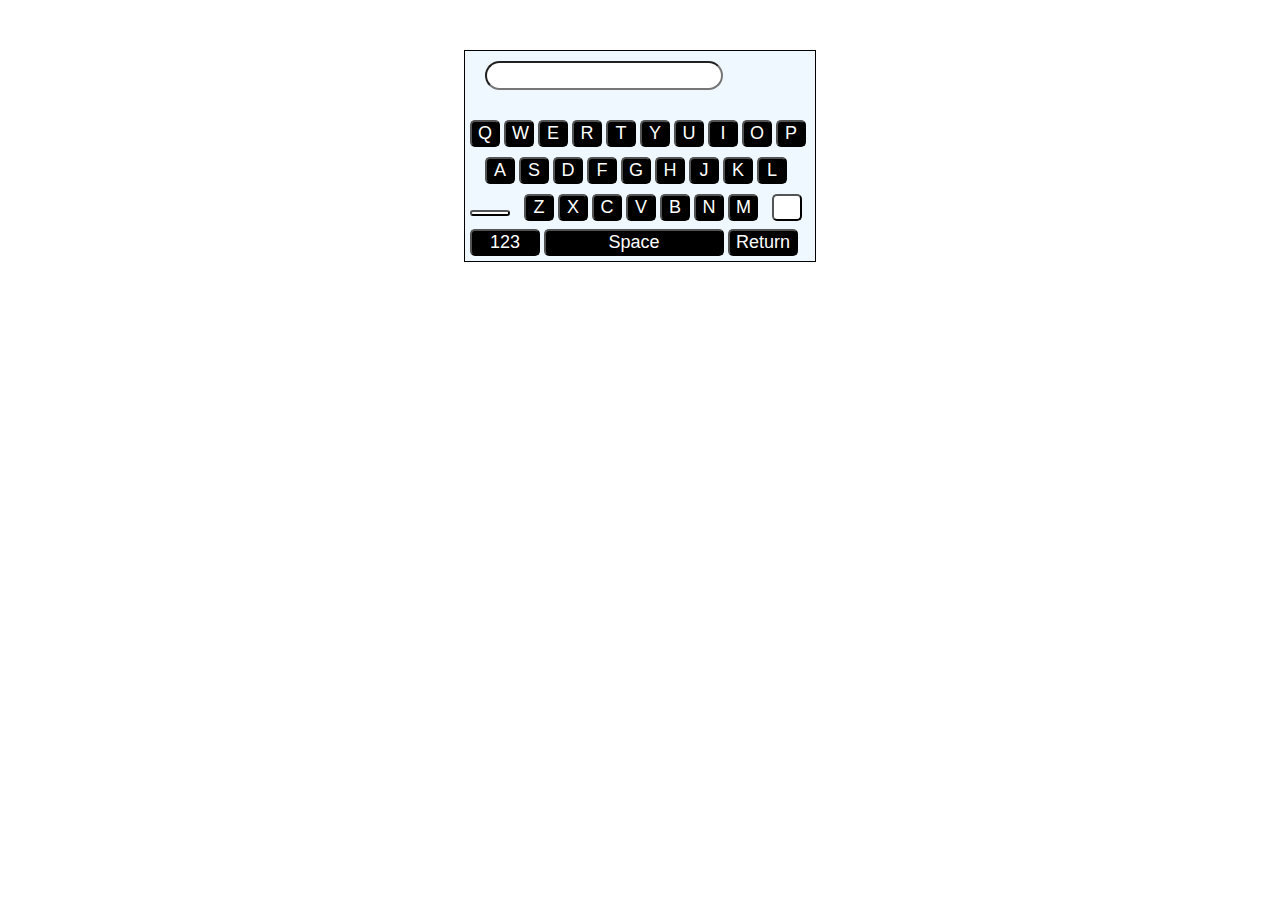
<file: index.html>
<!DOCTYPE html>
<html lang="en">
<head>
    <meta charset="UTF-8">
    <meta name="viewport" content="width=device-width, initial-scale=1.0">
    <title>Keyboard</title>
    <!-- FONT AWESOME -->
    <link rel="stylesheet" href="https://cdnjs.cloudflare.com/ajax/libs/font-awesome/6.4.2/css/all.min.css" integrity="sha512-z3gLpd7yknf1YoNbCzqRKc4qyor8gaKU1qmn+CShxbuBusANI9QpRohGBreCFkKxLhei6S9CQXFEbbKuqLg0DA==" crossorigin="anonymous" referrerpolicy="no-referrer" />
    <link rel="stylesheet" href="./index.css">


    
</head>
<body>
    <div class="mother">
        <div class="top">
            <i class="fa-solid fa-plus"></i>
            <input type="text" name="" id="box">
            <i class="fa-regular fa-note-sticky"></i>
            <i class="fa-solid fa-camera"></i>
            <i class="fa-solid fa-microphone"></i>

        </div>
        <div class="firstrow">
        <button class="alphat" onclick="mytext('Q')">Q</button>
        <button class="alphat" onclick="mytext('W')">W</button>
        <button class="alphat" onclick="mytext('E')">E</button>
        <button class="alphat" onclick="mytext('R')">R</button>
        <button class="alphat" onclick="mytext('T')">T</button>
        <button class="alphat" onclick="mytext('Y')">Y</button>
        <button class="alphat" onclick="mytext('U')">U</button>
        <button class="alphat" onclick="mytext('I')">I</button>
        <button class="alphat" onclick="mytext('O')">O</button>
        <button class="alphat" onclick="mytext('P')">P</button>
        </div>
        <div class="secondrow">
        <button class="alphat" onclick="mytext('A')">A</button>
        <button class="alphat" onclick="mytext('S')">S</button>
        <button class="alphat" onclick="mytext('D')">D</button>
        <button class="alphat" onclick="mytext('F')">F</button>
        <button class="alphat" onclick="mytext('G')">G</button>
        <button class="alphat" onclick="mytext('H')">H</button>
        <button class="alphat" onclick="mytext('J')">J</button>
        <button class="alphat" onclick="mytext('K')">K</button>
        <button class="alphat" onclick="mytext('L')">L</button>
        </div>
        <div class="thirdrow">
            <button  onclick="myalphacase()" ><i class="fa-solid fa-up-long"></i></button>
            <button class="alphat" onclick="mytext('Z')">Z</button>
            <button class="alphat" onclick="mytext('X')">X</button>
            <button class="alphat" onclick="mytext('C')">C</button>
            <button class="alphat" onclick="mytext('V')">V</button>
            <button class="alphat" onclick="mytext('B')">B</button>
            <button class="alphat" onclick="mytext('N')">N</button>
            <button class="alphat" onclick="mytext('M')">M</button>
            <button onclick="deletetext()"><i class="fa-solid fa-delete-left"></i></button>
        </div>
        <div class="fourthrow">
         <button>123</button>
         <button onclick="mytext(' ')">Space</button>
         <button>Return</button>
        </div>

    </div>

    <!-- JAVASCRIPT -->
       <script src="./index.js"></script>
</body>
</html>
</file>
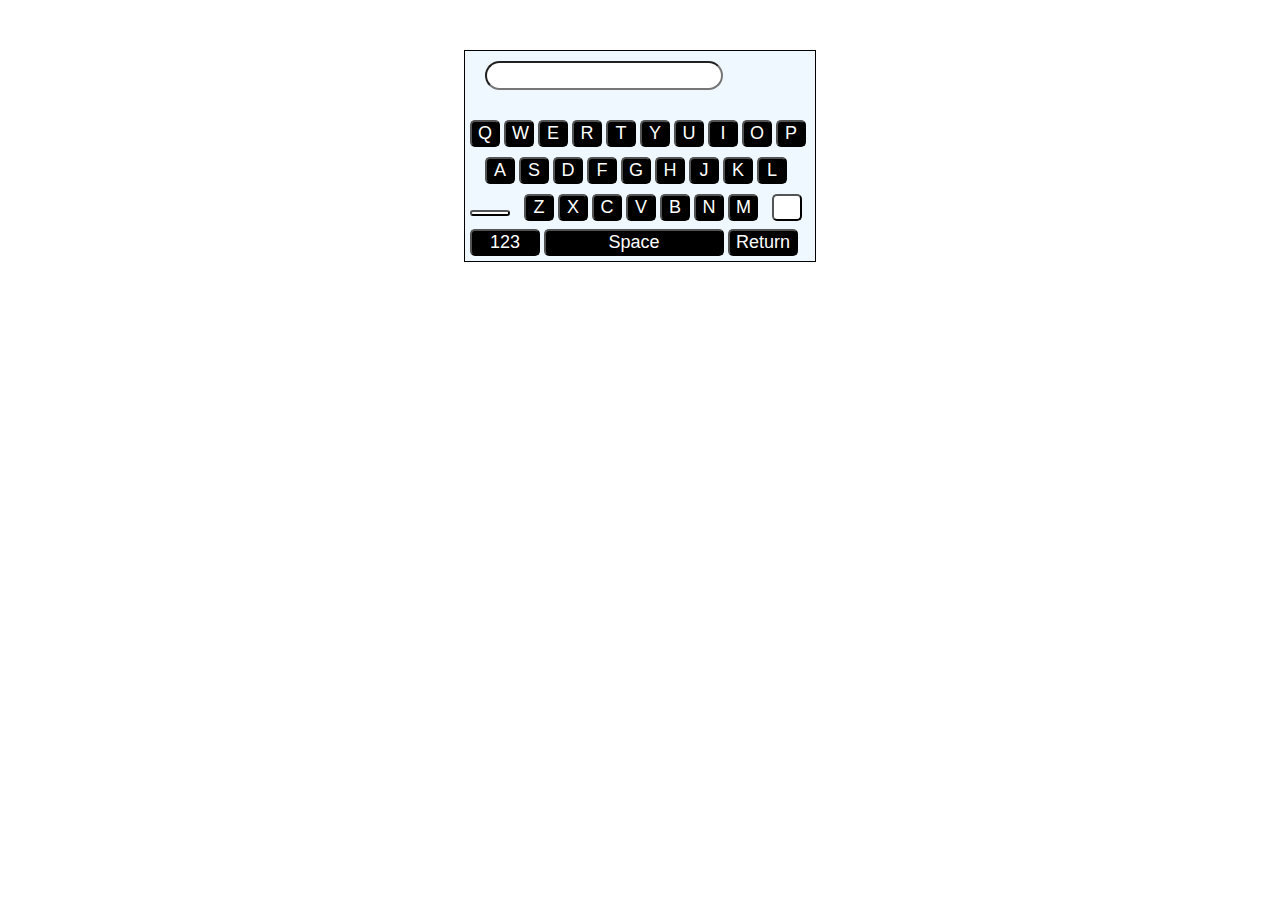
<file: keyboard.html>
<!DOCTYPE html>
<html lang="en">
<head>
    <meta charset="UTF-8">
    <meta name="viewport" content="width=device-width, initial-scale=1.0">
    <title>Keyboard</title>
    <!-- FONT AWESOME -->
    <link rel="stylesheet" href="https://cdnjs.cloudflare.com/ajax/libs/font-awesome/6.4.2/css/all.min.css" integrity="sha512-z3gLpd7yknf1YoNbCzqRKc4qyor8gaKU1qmn+CShxbuBusANI9QpRohGBreCFkKxLhei6S9CQXFEbbKuqLg0DA==" crossorigin="anonymous" referrerpolicy="no-referrer" />



    <style>
       .mother{
        width: 350px;
        height: 210px;
        border: thin solid black;
        margin: 50px auto;
        background-color: aliceblue;
       }
       i{
        margin-left:20px ;
        
       }
       input{
        width: 230px;
        height: 23px;
        border-radius: 20px;
        overflow-y: auto;
        overflow-wrap: break-word;
       }
       div i:nth-of-type(2){
        margin-left: -30px;
       }
       .top{
        margin-top: 10px;
       }
       button{
        width: 30px;
        border-radius: 5px;
        background-color: black;
        color: white;
        font-size: 18px;
       }
       .firstrow{
        margin-top: 30px;
        margin-left: 5px;
       }
       .secondrow{
        margin-left: 20px;
        margin-top: 10px;
       }
       .thirdrow{
        /* margin-left: 50px; */
        margin-top: 10px;
       }
       .thirdrow button:nth-of-type(1){
           background-color: white;
           width: 40px;
           margin-left: 5px;
       }
       .thirdrow button i:nth-of-type(1){
           margin-left: 0;
           color: black;
           background-color: white;
       }
       .thirdrow button:nth-of-type(2){
        margin-left: 10px;
       }
       .thirdrow button:nth-of-type(9){
        background-color: white;
        margin-left: 10px;
       }
       .thirdrow button:nth-of-type(9) i{
        color: black;
        margin-left: -4px;
       }
       .fourthrow{
        margin-top: 8px;
        margin-left: 5px;
       }
       .fourthrow button:nth-of-type(1){
        width: 70px;
       }
       .fourthrow button:nth-of-type(2){
        width: 180px;
       }
       .fourthrow button:nth-of-type(3){
        width: 70px;
       }
    </style>
</head>
<body>
    <div class="mother">
        <div class="top">
            <i class="fa-solid fa-plus"></i>
            <input type="text" name="" id="box">
            <i class="fa-regular fa-note-sticky"></i>
            <i class="fa-solid fa-camera"></i>
            <i class="fa-solid fa-microphone"></i>

        </div>
        <div class="firstrow">
        <button class="alphat" onclick="mytext('Q')">Q</button>
        <button class="alphat" onclick="mytext('W')">W</button>
        <button class="alphat" onclick="mytext('E')">E</button>
        <button class="alphat" onclick="mytext('R')">R</button>
        <button class="alphat" onclick="mytext('T')">T</button>
        <button class="alphat" onclick="mytext('Y')">Y</button>
        <button class="alphat" onclick="mytext('U')">U</button>
        <button class="alphat" onclick="mytext('I')">I</button>
        <button class="alphat" onclick="mytext('O')">O</button>
        <button class="alphat" onclick="mytext('P')">P</button>
        </div>
        <div class="secondrow">
        <button class="alphat" onclick="mytext('A')">A</button>
        <button class="alphat" onclick="mytext('S')">S</button>
        <button class="alphat" onclick="mytext('D')">D</button>
        <button class="alphat" onclick="mytext('F')">F</button>
        <button class="alphat" onclick="mytext('G')">G</button>
        <button class="alphat" onclick="mytext('H')">H</button>
        <button class="alphat" onclick="mytext('J')">J</button>
        <button class="alphat" onclick="mytext('K')">K</button>
        <button class="alphat" onclick="mytext('L')">L</button>
        </div>
        <div class="thirdrow">
            <button  onclick="myalphacase()" ><i class="fa-solid fa-up-long"></i></button>
            <button class="alphat" onclick="mytext('Z')">Z</button>
            <button class="alphat" onclick="mytext('X')">X</button>
            <button class="alphat" onclick="mytext('C')">C</button>
            <button class="alphat" onclick="mytext('V')">V</button>
            <button class="alphat" onclick="mytext('B')">B</button>
            <button class="alphat" onclick="mytext('N')">N</button>
            <button class="alphat" onclick="mytext('M')">M</button>
            <button onclick="deletetext()"><i class="fa-solid fa-delete-left"></i></button>
        </div>
        <div class="fourthrow">
         <button>123</button>
         <button onclick="mytext(' ')">Space</button>
         <button>Return</button>
        </div>

    </div>

    <!-- JAVASCRIPT -->
       <script>
        let upper=true;
        let textbox = document.getElementById('box')
          function mytext(Alphabet){
            textbox.value += upper?Alphabet.toUpperCase():Alphabet.toLowerCase()
    
          }
          function deletetext(){
            textbox.value = textbox.value.slice(0,-1)
          }
          function myalphacase(){
           
            upper==true?upper=false:upper=true;

            document.querySelectorAll('.alphat').forEach(el=>{
                upper==true?el.innerText=el.innerText.toUpperCase():el.innerText=el.innerText.toLowerCase()
            })

          }
       </script>
</body>
</html>
</file>
<file: index.css>
.mother{
        width: 350px;
        height: 210px;
        border: thin solid black;
        margin: 50px auto;
        background-color: aliceblue;
       }
       i{
        margin-left:20px ;
        
       }
       input{
        width: 230px;
        height: 23px;
        border-radius: 20px;
        overflow-y: auto;
        overflow-wrap: break-word;
       }
       div i:nth-of-type(2){
        margin-left: -30px;
       }
       .top{
        margin-top: 10px;
       }
       button{
        width: 30px;
        border-radius: 5px;
        background-color: black;
        color: white;
        font-size: 18px;
       }
       .firstrow{
        margin-top: 30px;
        margin-left: 5px;
       }
       .secondrow{
        margin-left: 20px;
        margin-top: 10px;
       }
       .thirdrow{
        /* margin-left: 50px; */
        margin-top: 10px;
       }
       .thirdrow button:nth-of-type(1){
           background-color: white;
           width: 40px;
           margin-left: 5px;
       }
       .thirdrow button i:nth-of-type(1){
           margin-left: 0;
           color: black;
           background-color: white;
       }
       .thirdrow button:nth-of-type(2){
        margin-left: 10px;
       }
       .thirdrow button:nth-of-type(9){
        background-color: white;
        margin-left: 10px;
       }
       .thirdrow button:nth-of-type(9) i{
        color: black;
        margin-left: -4px;
       }
       .fourthrow{
        margin-top: 8px;
        margin-left: 5px;
       }
       .fourthrow button:nth-of-type(1){
        width: 70px;
       }
       .fourthrow button:nth-of-type(2){
        width: 180px;
       }
       .fourthrow button:nth-of-type(3){
        width: 70px;
       }
</file>
